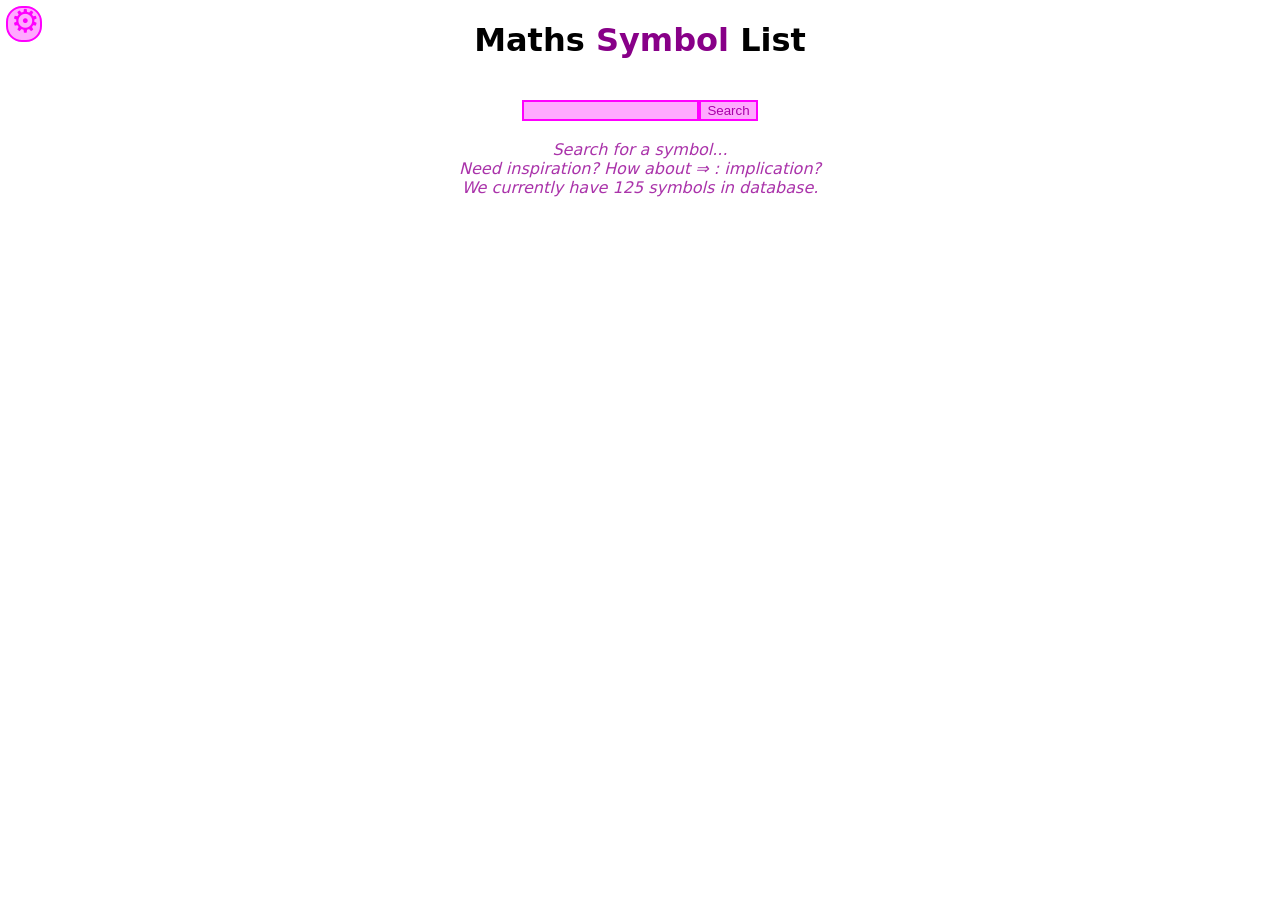
<file: index.html>
<!DOCTYPE html>
<html lang="en">

<head>
  <meta charset="UTF-8">
  <meta name="viewport" content="width=device-width, initial-scale=1.0">
  <title>Maths Symbol List</title>
  <script>navigator.serviceWorker.register("service-worker.js")</script>
  <link rel="manifest" href="manifest.json" />
  <link rel="stylesheet" href="styles.css">
  <link rel="icon" type="image/x-icon" href="./delta.svg">
</head>

<body>
  <div class="s"></div>
  <main class="col">
    <!-- <div class="head"> -->
    <h1>Maths <span class="ponk">Symbol</span> List</h1>
    <br>
    <div class="row">
      <input type="search" id="search-symbols">
      <button type="button" id="search-btn" onclick="return false;">Search</button>
    </div><br>
    <!-- </div> -->
    <div class="top-level stretch-h col" id="results">
      <span id="search" class="placeholder"></span>
      <span id="suggestion" class="placeholder"></span>
      <span id="info" class="placeholder"></span>
    </div>
  </main>
  <div class="s"></div>
  <a href="settings.html" class="unf settings-entry" title="Settings">
    <span>⚙</span>
  </a>
  <script src="sizer.js" defer></script>
  <script src="redirect.js"></script>
  <script type="module">
    import { randSym, symbols } from "./syms.js";

    document.getElementById("search").textContent = "Search for a symbol...";

    const rnd = randSym()?.[1];
    if (rnd)
      document.getElementById("suggestion").textContent = `Need inspiration? How about ${rnd.symbol} : ${rnd.name.toLowerCase()}?`;

    document.getElementById("info").textContent = `We currently have ${symbols.size} symbols in database.`;
  </script>
  <script src="searcher.js" type="module"></script>
</body>

</html>
</file>
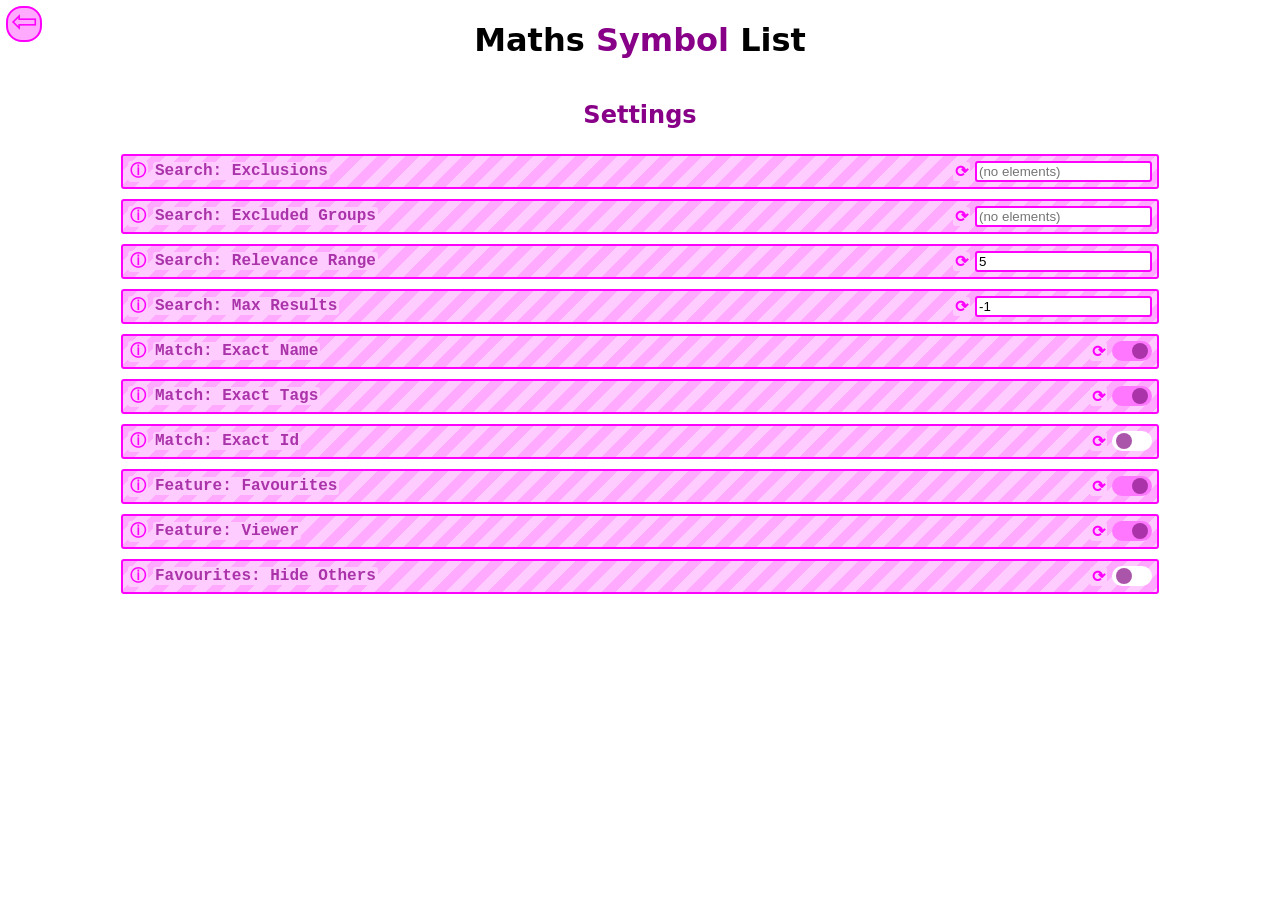
<file: settings.html>
<!DOCTYPE html>
<html lang="en">

<head>
  <meta charset="UTF-8">
  <meta name="viewport" content="width=device-width, initial-scale=1.0">
  <title>Maths Symbol List - Settings</title>
  <link rel="manifest" href="manifest.json">
  <link rel="stylesheet" href="styles.css">
  <link rel="icon" type="image/x-icon" href="delta.svg">
</head>

<body>
  <div class="stretch"></div>
  <div class="row">
    <div class="top-level-sep"></div>
    <main class="stretch col">
      <a href="index.html" class="unf">
        <h1>Maths <span class="ponk">Symbol</span> List</h1>
      </a>
      <h2 class="ponk">Settings</h2>
      <div class="stretch-h col force-top-level" id="container">
      </div>
      <div class="stretch-h row" id="save" style="display: none;">
        <div class="group-name-deco"></div>
        <div class="group-name"><span id="changes"></span></div>
        <div class="group-name-deco wider"></div>
        <button class="setting-save" id="save-btn">Save Changes</button>
        <div class="group-name-deco"></div>
      </div>
      <div id="spacer2"></div>
    </main>
    <div class="top-level-sep"></div>
  </div>
  <a href="index.html" class="unf settings-entry" title="Return">
    <span>⇦</span>
  </a>
  <script src="settings-changer.js" type="module"></script>
  <script src="sizer.js" defer></script>
</body>

</html>
</file>
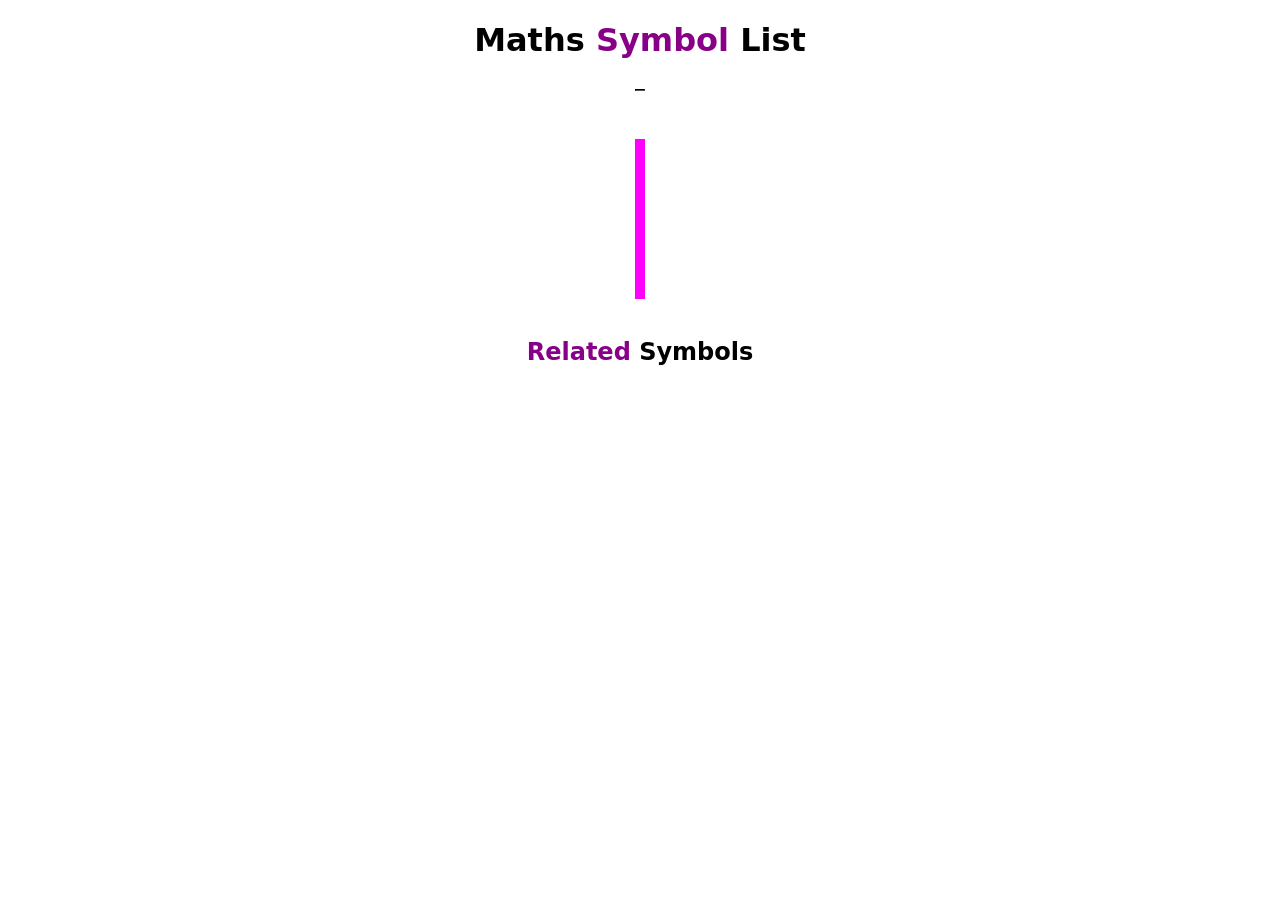
<file: viewer.html>
<!DOCTYPE html>
<html lang="en">

<head>
  <meta charset="UTF-8">
  <meta name="viewport" content="width=device-width, initial-scale=1.0">
  <title>Maths Symbol List</title>
  <link rel="manifest" href="manifest.json">
  <link rel="stylesheet" href="styles.css">
  <link rel="icon" type="image/x-icon" href="delta.svg">
</head>

<body>
  <div class="stretch"></div>
  <div class="row">
    <div class="top-level-sep"></div>
    <main class="stretch col">
      <a href="index.html" class="unf">
        <h1>Maths <span class="ponk">Symbol</span> List</h1>
      </a>
      <div class="head">
        <hr>
        <div class="row">
          <div class="stretch"></div>
          <h2 id="symbol-name"></h2>
          <div class="stretch"></div>
        </div>
        <div class="row">
          <div class="stretch"></div>
          <div id="large-symbol"><span id="symbol"></span></div>
          <div class="stretch"></div>
        </div><br>
        <div class="row">
          <div class="stretch"></div>
          <div id="symbol-tags" class="syms-aka-group"></div>
          <div class="stretch"></div>
        </div>
      </div>
      <h2><span class="ponk">Related</span> Symbols</h2>
      <div class="stretch-h row" id="related-syms">

      </div>
    </main>
    <div class="top-level-sep"></div>
  </div>
  <div class="stretch"></div>
  <script src="viewer.js" type="module"></script>
  <script src="sizer.js" defer></script>
</body>

</html>
</file>
<file: styles.css>
body {
  font-family:
    system-ui,
    -apple-system,
    BlinkMacSystemFont,
    "Segoe UI",
    Roboto,
    Oxygen,
    Ubuntu,
    Cantarell,
    "Open Sans",
    "Helvetica Neue",
    sans-serif;
  width: 100%;
  height: 100%;
  margin: 0;
}
.top-level {
  max-width: 80vw;
  min-width: fit-content;
}
.force-top-level {
  max-width: 80vw;
  min-width: 80vw;
}
.top-level-sep {
  width: 10%;
}
.stretch {
  flex-grow: 1;
}
.stretch-h {
  width: 100%;
}
.stretch-v {
  height: 100%;
}
.row {
  display: flex;
  align-items: center;
  vertical-align: middle;
  flex-direction: row;
}
.col {
  display: flex;
  align-items: center;
  vertical-align: middle;
  flex-direction: column;
}
main {
  min-width: 60%;
  min-height: 200px;
  display: block;
}
.placeholder {
  font-style: italic;
  color: #a3a;
}
.ponk {
  color: #808;
}

#search-symbols {
  flex-grow: 1;
}
#search-symbols {
  background-color: #faf;
  border: 2px double #f0f;
}
#search-btn {
  background-color: #faf;
  border: 2px double #f0f;
  color: #a0a;
}
.unf {
  color: inherit;
  text-decoration: inherit;
}

/* Search Results */
.search-item {
  padding: 5px;
  background-color: #faf;
  border: 1px solid #f0f;
  border-left-style: double;
  border-left-width: 2px;
  border-right-style: double;
  border-right-width: 2px;
  display: flex;
  align-items: center;
  width: 100%;
}
.search-list-sep {
  margin-top: 5px;
  margin-bottom: 2px;
  margin-left: 2px;
  color: #808;
  font-weight: bold;
}
.search-item > * {
  margin-right: 5px;
}
.search-item-name {
  font-weight: bold;
}
.search-item-symbol {
  font-weight: bolder;
  font-size: large;
  color: #808;
  width: 0.8em;
  margin-left: 5px;
}
.search-item-tag-term {
  font-weight: 500;
  color: #404;
}
.search-item-tag-irrelevant {
  font-weight: 300;
  color: #404;
}
.search-item-copy {
  width: 1.25em;
  font-size: 1em;
  padding: 0;
  margin: 0;
  margin-right: 5px;
  /* translate: 0px 2.5px; */
  background: transparent;
  border: 0;
  color: #808;
  cursor: pointer;
  user-select: none;
}
.search-item-expand {
  width: 1em;
  font-size: 1em;
  padding: 0;
  margin: 0;
  margin-right: 4px;
  background: transparent;
  border: 0;
  color: #808;
  user-select: none;
}
.search-item-perfect-match {
  width: 1.25em;
  font-size: 1em;
  padding: 0;
  margin: 0;
  margin-right: 3px;
  translate: 0px 2px;
  background: transparent;
  border: 0;
  scale: 0.75;
  color: #808;
  user-select: none;
}
.search-item-tag-match {
  width: 1em;
  font-size: 1em;
  padding: 0;
  margin: 0;
  margin-right: 3px;
  translate: 0px -3px;
  background: transparent;
  border: 0;
  color: #808;
  user-select: none;
}
.search-item-id-match {
  width: 1em;
  font-size: 1em;
  padding: 0;
  margin: 0;
  margin-right: 3px;
  translate: 0px -2px;
  background: transparent;
  border: 0;
  color: #808;
  user-select: none;
}
.search-item-sep {
  flex-grow: 1;
}
.search-item-fav-sep {
  display: block;
  height: calc(1em + 10px);
  width: 1px;
  background-color: #f0f;
}
.search-item-favourite {
  width: 1em;
  font-size: 1em;
  padding: 0;
  margin: 0;
  background: transparent;
  border: 0;
  color: #808;
  user-select: none;
}

/* Symbol Viewer */

#large-symbol {
  font-size: 600%;
  height: 150px;
  color: #f0f;
  background: linear-gradient(45deg, #303, #505);
  border: 5px solid #f0f;
  display: block;
  min-width: fit-content;
  text-align: center;
  cursor: pointer;
}
#symbol {
  display: inline-block;
  vertical-align: middle;
}
#related-syms {
  display: block;
  flex-direction: column;
}
.related-syms-group {
  display: flex;
  flex-wrap: wrap;
  align-items: center;
}
.symbol-box {
  padding: 3px;
  background-color: #faf;
  border: 2px double #f0f;
  color: #000;
  margin: 3px;
  text-decoration: none;
}
.symbol-box-name {
  font-weight: bold;
  margin-right: 5px;
}
.symbol-box-symbol {
  font-weight: bolder;
  font-size: large;
  color: #808;
  margin-right: 5px;
  margin-left: 2.5px;
}
.symbol-aka {
  padding-left: 5px;
  padding-right: 5px;
  padding-top: 2px;
  padding-bottom: 2px;

  background-color: #404;
  color: #f0f;
  border: 2px double #f0f;
  margin: 2px;
  font-style: italic;
}
.syms-aka-group {
  display: flex;
  flex-wrap: wrap;
  align-items: center;
}
.group-name-deco {
  height: 1px;
  max-width: 60px;
  flex-grow: 1;
}
.wider {
  flex-grow: 3;
  max-width: none;
}
hr,
.group-name-deco {
  border-color: #000;
  background-color: #000;
}
.group-name-holder {
  display: flex;
  flex-direction: row;
  align-items: center;
}
.group-name {
  font-weight: bold;
  margin-right: 5px;
  margin-left: 5px;
  color: #808;
}

.setting-container {
  border: 2px double #f0f;
  border-radius: 3px;
  padding: 5px;
  margin: 5px;
  background: repeating-linear-gradient(135deg, #faf, #faf 10px, #fcf 10px, #fcf 20px);
}
.setting-name {
  font-weight: bold;
  color: #a3a;
  border-radius: 3px;
  background-color: #fcf;
  padding: 0px 2px;
}
.setting-save {
  font-weight: bold;
  color: #a0a;
  border-radius: 3px;
  background: #fcf;
  padding: 3px 5px;
  margin-left: 10px;
  margin-right: 10px;
  border: 2px double #f0f;
}
.setting-desc {
  color: #606;
  border-radius: 3px;
  padding: 0px 2px;
  margin-left: 10px;
}
.setting-type {
  color: #a0a;
  border-radius: 3px;
  padding: 0px 2px;
  margin-left: 10px;
  margin-right: 10px;
}
.setting-desc-line {
  margin-top: 10px;
  padding: 2px;
  /* border: 2px double #f0f; */
  border-radius: 3px;
  opacity: 1;
  background-color: #fcf;
}
.hide {
  display: none;
}
.setting-button {
  color: #f0f;
  font-weight: bold;
  font-size: 1em;
  border-radius: 3px;
  background-color: #fcf;
  padding: 0px 2px;
  margin-right: 5px;
  cursor: pointer;
  user-select: none;
  border: none;
}
input.setting-input[type="text"],
input.setting-input[type="number"] {
  border: 2px double #f0f;
  border-radius: 3px;
}
.auto {
  font-family: Consolas, "Courier New", Courier, monospace;
}
#spacer2 {
  height: 4lh;
}
.settings-entry {
  font-size: 2em;
  width: 1em;
  height: 1em;
  border-radius: 0.5em;
  position: absolute;
  left: 0.2em;
  top: 0.2em;
  padding: 0;
  background-color: #faf;
  color: #f0f;
  border: 2px double #f0f;
  user-select: none;
}
.settings-entry * {
  position: absolute;
  top: -0.19em;
  left: 0.08em
}

.switch {
  position: relative;
  display: inline-block;
  width: 2.5em;
  height: 1.25em;
}

.switch input {
  opacity: 0;
  width: 0;
  height: 0;
}

.slider {
  position: absolute;
  cursor: pointer;
  top: 0;
  left: 0;
  right: 0;
  bottom: 0;
  background-color: white;
  transition: 0.4s;
}

.slider:before {
  position: absolute;
  content: "";
  height: 1em;
  width: 1em;
  left: 4px;
  bottom: 2px;
  background-color: #a5a;
  transition: 0.4s;
}

input:checked + .slider {
  background-color: #f7f;
}

input:focus + .slider {
  box-shadow: 0 0 1px #f0f;
}

input:checked + .slider:before {
  transform: translateX(1em);
  background-color: #a3a;
}

.slider.round {
  border-radius: 1.3em;
}

.slider.round:before {
  border-radius: 50%;
}
</file>
